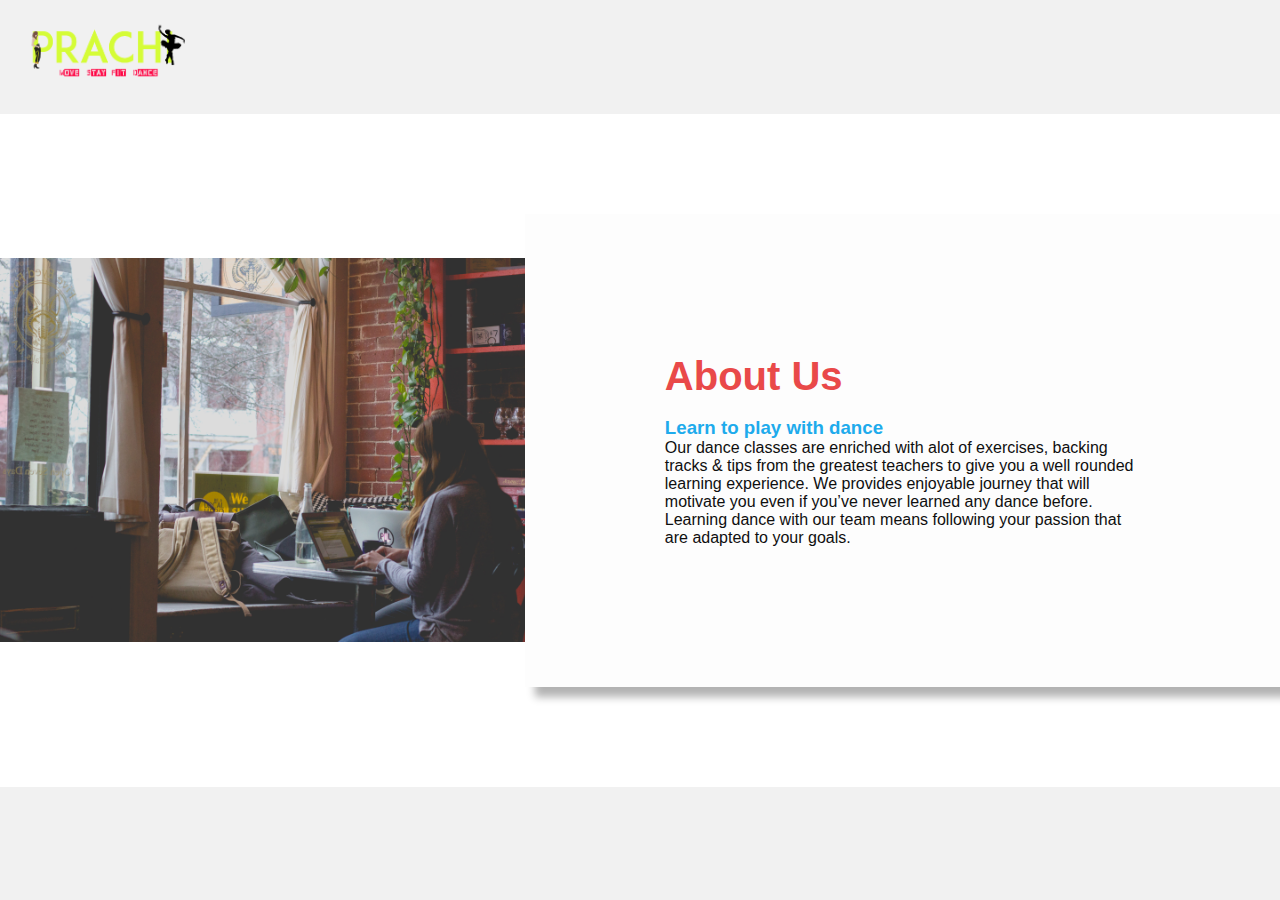
<file: About Us.html>
<!DOCTYPE html>
<html lang="en">
<head>
    <meta charset="UTF-8">
    <meta name="viewport" content="width=device-width, initial-scale=1.0">
    <title>about us  😊</title>
</head>
<link rel="stylesheet" href="aboutus.css">

<style>
    .inner-section h1{
        font-size: 40px;
        font-family: sans-serif;
        color: rgb(233, 73, 73);
    }
    .inner-section h3{
        font-family: sans-serif;
        color: rgb(30, 171, 236);
    }
    .inner-section p{
        font-family: sans-serif;
        color: rgb(15, 15, 15);
    }

    
</style>

<body>
   
    <div class="logo1">
        <img src="img2/Prachi.logo.png" alt="">
    </div>

    <div class="about-section">
        <div class="inner-section">
            <h1>About Us</h1>
            <br>
                <h3>Learn to play with dance</h3>
                <p>Our dance classes are enriched with alot of exercises, 
                    backing tracks & tips from the greatest teachers to give you a well rounded learning experience.
                    We provides enjoyable journey that will motivate you even if you’ve never learned any dance before.
                    Learning dance with our team means following your passion that are adapted to your goals.
                </p>
    
        </div>
    </div>
</body>
</html>
</file>
<file: aboutus.css>
*{
    margin: 0;
    padding: 0;
    font-family: "Open Sans",sans-serif;
    box-sizing: border-box;
    
}
body{
    min-height: 100vh;
    display: flex;
    align-items: center;
    justify-content: center;
    background-color: #f1f1f1;
}

.logo1 {
	display: inline-block;
	/* border: solid red; */
	position: absolute;
	left: 8px;
	top: 20px;
}

.logo1 img {
	width: 200px;
}    

    .about-section{
          background: url(img2/bonnie-kittle-GiIZSko7Guk-unsplash.jpg) no-repeat left;
          background-size: 45%;
          background-color: #ffffff;
          overflow: hidden;
          padding: 100px 0;
    }
    .inner-section{
        width: 59%;
        float: right;
        background-color: #fdfdfd;
        padding: 140px;
        box-shadow: 10px 10px 8px rgba(0,0,0,0.3);
    }
</file>
